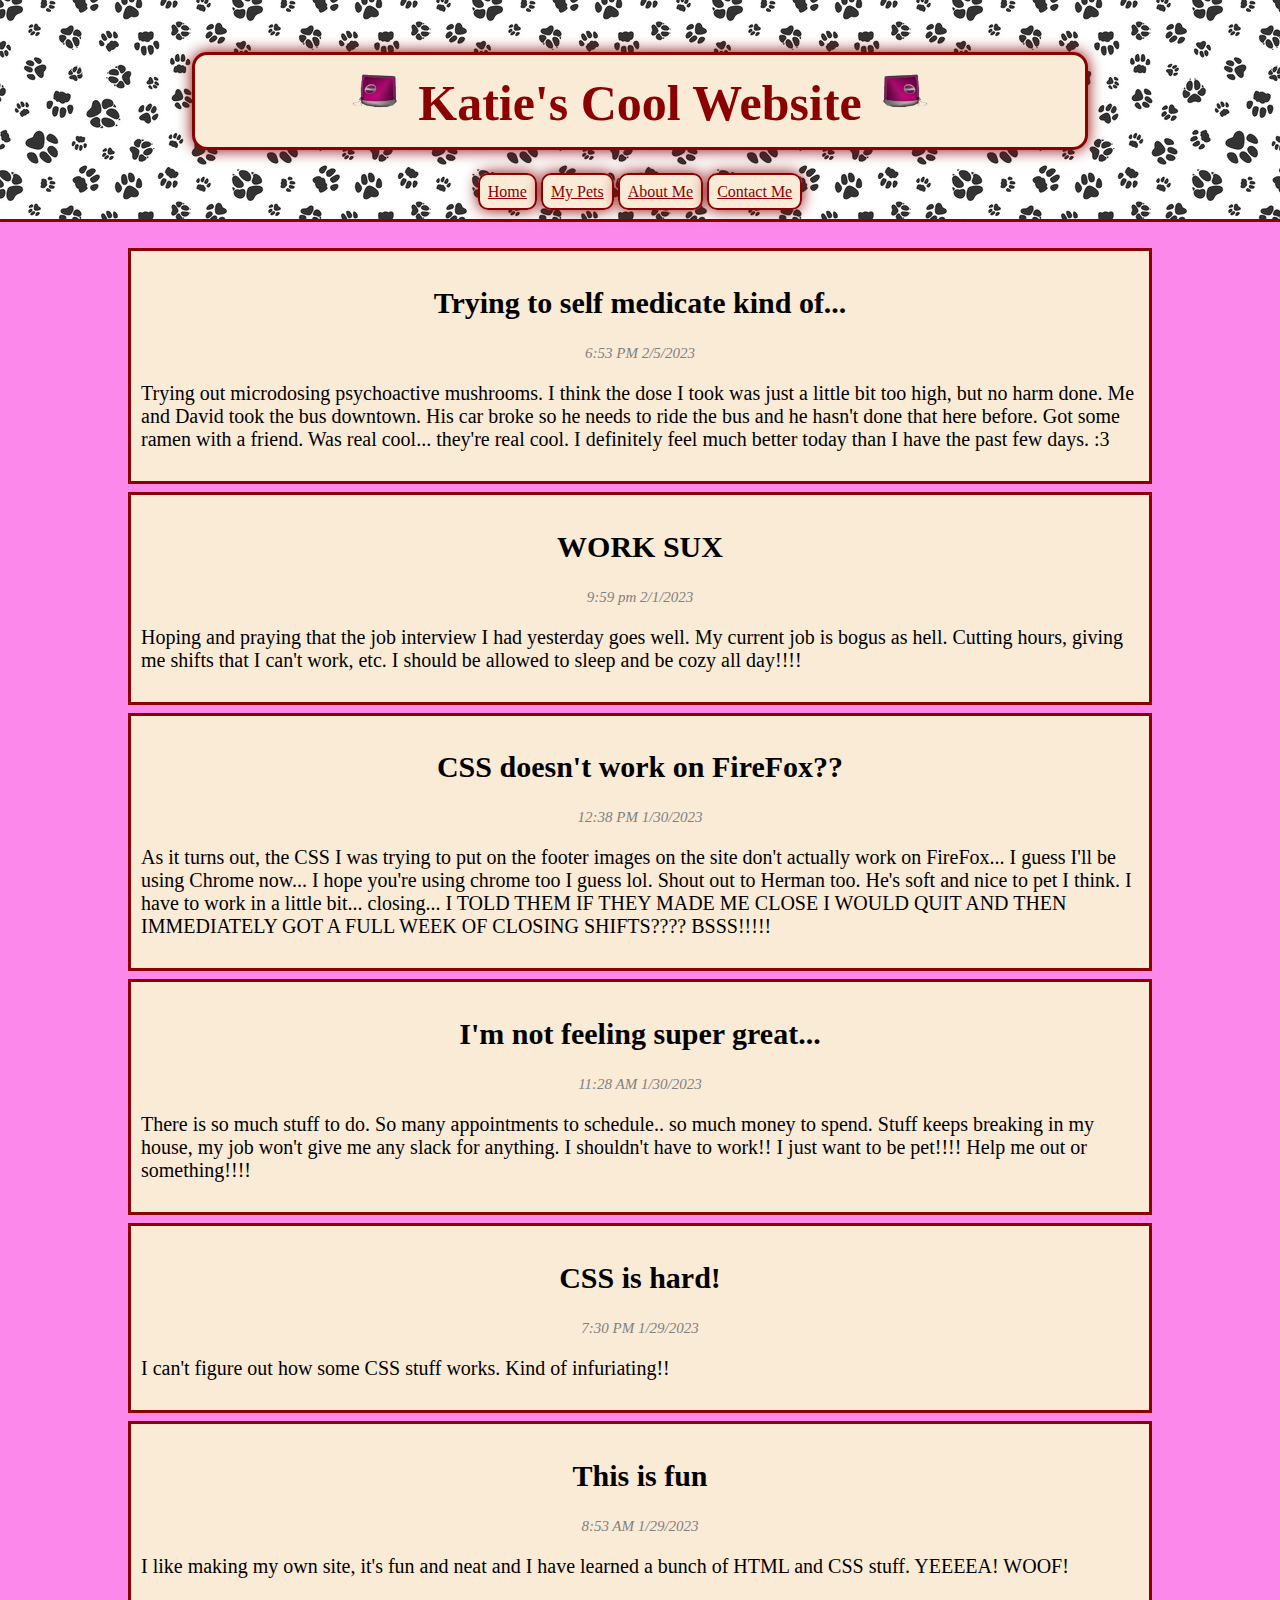
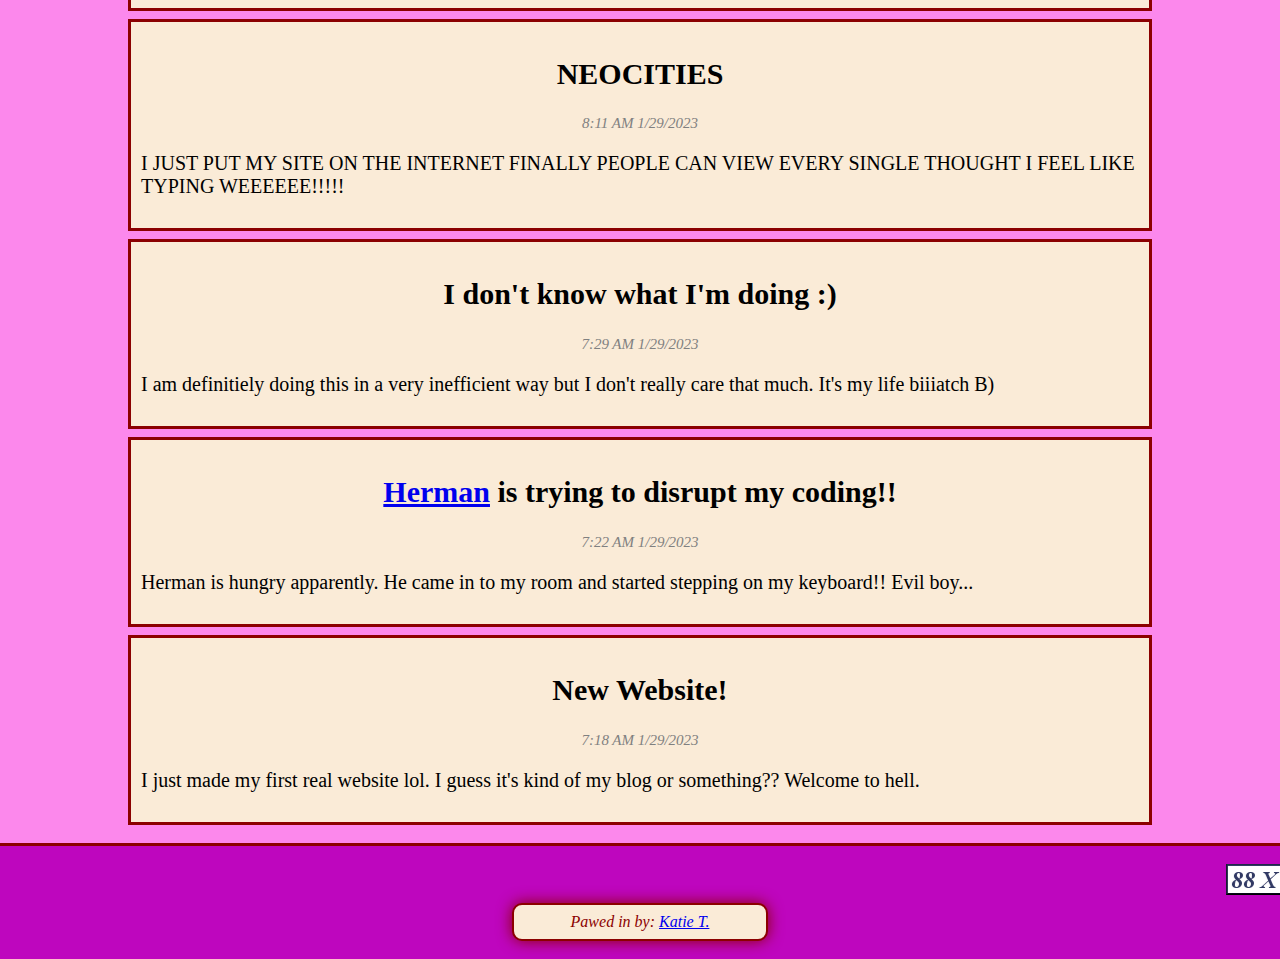
<file: KatSite/index.html>
<!DOCTYPE html>

<!--
    author: Katherine Tallard
    date: 2/5/2023
-->

<html lang="en">
    <head>
        <title>Kat's Cool Website</title>
        <meta charset="UTF-8">
        <link rel="icon" href="images/hermicon.jpg">
        <link rel="stylesheet" href="styleSheets/main.css">
        <link rel="stylesheet" href="styleSheets/index.css">
    </head>
    
    <body>
        <header>
            <br>
            <h1><img src="images/header/computer.webp" alt="Spinning Computer">
                Katie's Cool Website <img id="flip" src="images/header/computer.webp" alt="Spinning Computer"></h1>
            <nav>
                <a href="index.html">Home</a>
                <a href="pets.html">My Pets</a>
                <a href="about.html">About Me</a>
                <a href="contact.html">Contact Me</a>
            </nav>
            <br>
        </header>
        <main>
            <br>
            <!-- default layout for posts
            <article id="">
                <h2></h2>
                <p id="dateTime"></p>
                <p></p>
            </article>
            -->
            <article id="2/5/2023 18:52">
                <h2>Trying to self medicate kind of...</h2>
                <p id="dateTime">6:53 PM 2/5/2023</p>
                <p>Trying out microdosing psychoactive mushrooms. I think the dose I took was just a little bit too high, but no harm done. Me and David took the bus downtown. His car broke so he needs to ride the bus and he hasn't done that here before. Got some ramen with a friend. Was real cool... they're real cool. I definitely feel much better today than I have the past few days. :3</p>
            </article>
            <article id="2/1/2023 21:59">
                <h2>WORK SUX</h2>
                <p id="dateTime">9:59 pm 2/1/2023</p>
                <p>Hoping and praying that the job interview I had yesterday goes well. My current job is bogus as hell. Cutting hours, giving me shifts that I can't work, etc. I should be allowed to sleep and be cozy all day!!!!</p>
            </article>
            <article id="1/30/2023 12:38">
                <h2>CSS doesn't work on FireFox??</h2>
                <p id="dateTime">12:38 PM 1/30/2023</p>
                <p>As it turns out, the CSS I was trying to put on the footer images on the site don't actually work on FireFox... I guess I'll be using Chrome now... I hope you're using chrome too I guess lol. Shout out to Herman too. He's soft and nice to pet I think. I have to work in a little bit... closing... I TOLD THEM IF THEY MADE ME CLOSE I WOULD QUIT AND THEN IMMEDIATELY GOT A FULL WEEK OF CLOSING SHIFTS???? BSSS!!!!!</p>
            </article>
            <article id="1/30/2023 11:28">
                <h2>I'm not feeling super great...</h2>
                <p id="dateTime">11:28 AM 1/30/2023</p>
                <p>There is so much stuff to do. So many appointments to schedule.. so much money to spend. Stuff keeps breaking in my house, my job won't give me any slack for anything. I shouldn't have to work!! I just want to be pet!!!! Help me out or something!!!!</p>
            </article>
            <article id="1/29/2023 19:20">
                <h2>CSS is hard!</h2>
                <p id="dateTime">7:30 PM 1/29/2023</p>
                <p>I can't figure out how some CSS stuff works. Kind of infuriating!!</p>
            </article>
            <article id="1/29/2023 8:52">
                <h2>This is fun</h2>
                <p id="dateTime">8:53 AM 1/29/2023</p>
                <p>I like making my own site, it's fun and neat and I have learned a bunch of HTML and CSS stuff. YEEEEA! WOOF!</p>
            </article>
            <article id="1/29/2023 7:28">
                <h2>NEOCITIES</h2>
                <p id="dateTime">8:11 AM 1/29/2023</p>
                <p>I JUST PUT MY SITE ON THE INTERNET FINALLY PEOPLE CAN VIEW EVERY SINGLE THOUGHT I FEEL LIKE TYPING WEEEEEE!!!!!</p>
            </article>
            <article id="1/29/2023 7:28">
                <h2>I don't know what I'm doing :)</h2>
                <p id="dateTime">7:29 AM 1/29/2023</p>
                <p>I am definitiely doing this in a very inefficient way but I don't really care that much. It's my life biiiatch B)</p>
            </article>
            <article id="1/29/2023 7:22">
                <h2><a href="pets.html#herman">Herman</a> is trying to disrupt my coding!!</h2>
                <p id="dateTime">7:22 AM 1/29/2023</p>
                <p>Herman is hungry apparently. He came in to my room and started stepping on my keyboard!! Evil boy...</p>
            </article>
            <article id="1/29/2023 7:17">
                <h2>New Website!</h2>
                <p id="dateTime">7:18 AM 1/29/2023</p>
                <p>I just made my first real website lol. I guess it's kind of my blog or something?? Welcome to hell.</p>
            </article>
            <br>
        </main>
    <footer>
        <br>
        <section id="footimg">
            <marquee behavior="scroll" direction="left">
                <img src="images/footer/88x31.gif">
                <img src="images/footer/acab.gif">
                <img src="images/footer/anarchynow.gif">
                <img src="images/footer/aol.webp">
                <img src="images/footer/bdsm.jpg">
                <img src="images/footer/best_chrome.gif">
                <img src="images/footer/bi.jpg">
                <img src="images/footer/csbutton.gif">
                <img src="images/footer/dpnbutton.gif">
                <img src="images/footer/emubutton.gif">
                <img src="images/footer/fascist.jpg">
                <img src="images/footer/fuckTikTok.webp">
                <img src="images/footer/gaysite.webp">
                <img src="images/footer/kitten88.gif">
                <img src="images/footer/noNFT.webp">
                <img src="images/footer/piracy.jpg">
                <img src="images/footer/pridenow.webp">
                <img src="images/footer/queer.jpg">
                <img src="images/footer/rightRepair.jpg">
                <img src="images/footer/sheher.png">
                <img src="images/footer/smile.webp">
                <img src="images/footer/tpbutton.gif">
                <img src="images/footer/trans.jpg">
                <img src="images/footer/transrights.jpg">
                <img src="images/footer/trnbutton.png">
                <img src="images/footer/tygbutton.gif">
                <img src="images/footer/vfbutton.gif">
                <img src="images/footer/web3button.gif">
                <img src="images/footer/weed.jpg">
            </marquee>
        </section>
        <address>Pawed in by: <a href="mailto:katkatkat808080@gmail.com"> Katie T.</a></address>
        <br>
    </footer>
    </body>
</html>
</file>
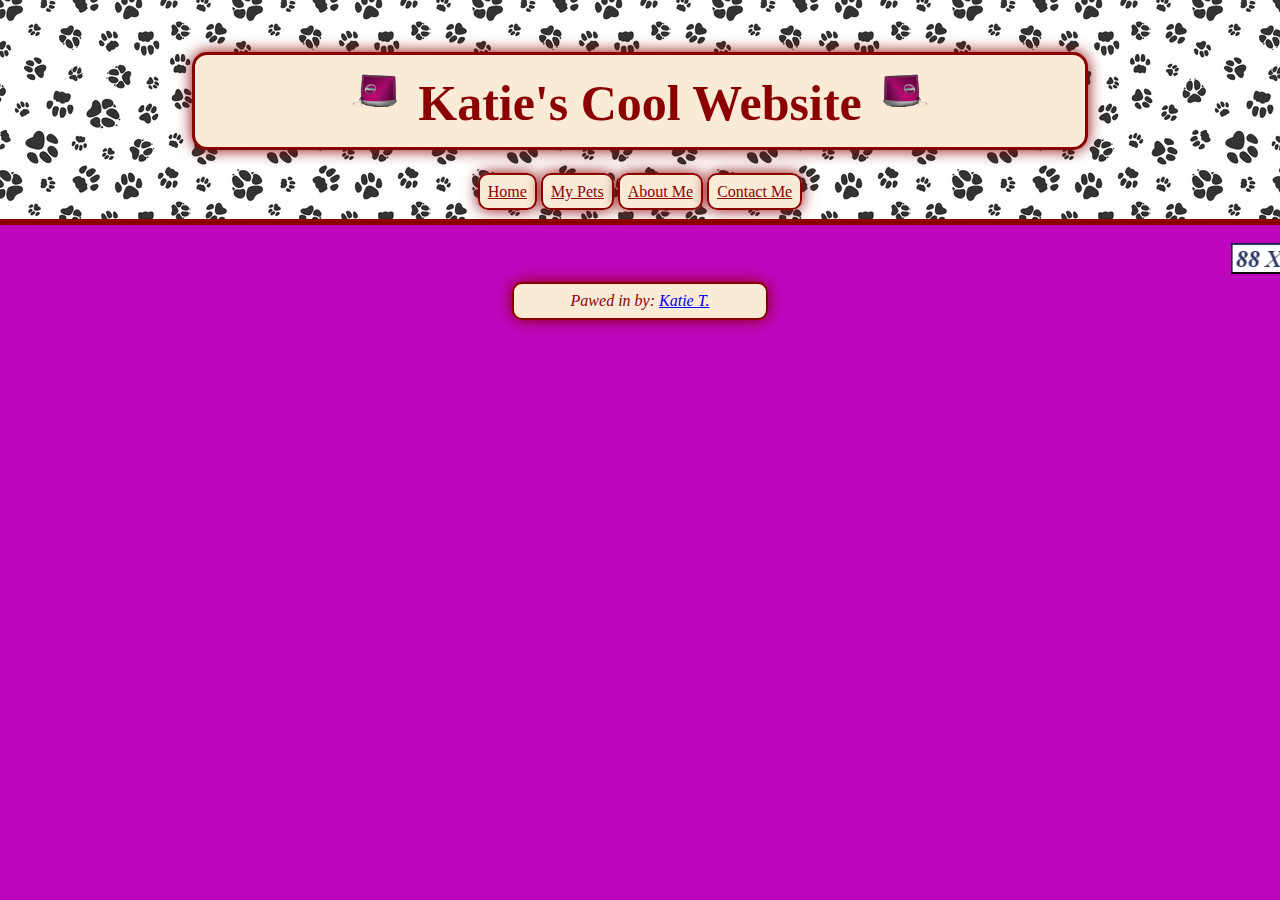
<file: KatSite/blank.html>
<!DOCTYPE html>

<!--
    author: Katherine Tallard
    date: 1/29/2023
-->

<html lang="en">

    <head>
        <title>Kat's Cool Website</title>
        <meta charset="UTF-8">
        <link rel="icon" href="images/hermicon.jpg">
        <link rel="stylesheet" href="styleSheets/main.css">
        <link rel="stylesheet" href="styleSheets/index.css">
    </head>

    <body>
        <header>
            <br>
            <h1><img src="images/header/computer.webp" alt="Spinning Computer">
                Katie's Cool Website <img id="flip" src="images/header/computer.webp" alt="Spinning Computer"></h1>
            <nav>
                <a href="index.html">Home</a>
                <a href="pets.html">My Pets</a>
                <a href="about.html">About Me</a>
                <a href="contact.html">Contact Me</a>
            </nav>
            <br>
        </header>
        <main>

        </main>
    <footer>
        <br>
        <section id="footimg">
            <marquee behavior="scroll" direction="left">
                <img src="images/footer/88x31.gif">
                <img src="images/footer/acab.gif">
                <img src="images/footer/anarchynow.gif">
                <img src="images/footer/aol.webp">
                <img src="images/footer/bdsm.jpg">
                <img src="images/footer/best_chrome.gif">
                <img src="images/footer/bi.jpg">
                <img src="images/footer/csbutton.gif">
                <img src="images/footer/dpnbutton.gif">
                <img src="images/footer/emubutton.gif">
                <img src="images/footer/fascist.jpg">
                <img src="images/footer/fuckTikTok.webp">
                <img src="images/footer/gaysite.webp">
                <img src="images/footer/kitten88.gif">
                <img src="images/footer/noNFT.webp">
                <img src="images/footer/piracy.jpg">
                <img src="images/footer/pridenow.webp">
                <img src="images/footer/queer.jpg">
                <img src="images/footer/rightRepair.jpg">
                <img src="images/footer/sheher.png">
                <img src="images/footer/smile.webp">
                <img src="images/footer/tpbutton.gif">
                <img src="images/footer/trans.jpg">
                <img src="images/footer/transrights.jpg">
                <img src="images/footer/trnbutton.png">
                <img src="images/footer/tygbutton.gif">
                <img src="images/footer/vfbutton.gif">
                <img src="images/footer/web3button.gif">
                <img src="images/footer/weed.jpg">
            </marquee>
        </section>
        <address>Pawed in by: <a href="mailto:katkatkat808080@gmail.com"> Katie T.</a></address>
        <br>
    </footer>
    </body>

</html>
</file>
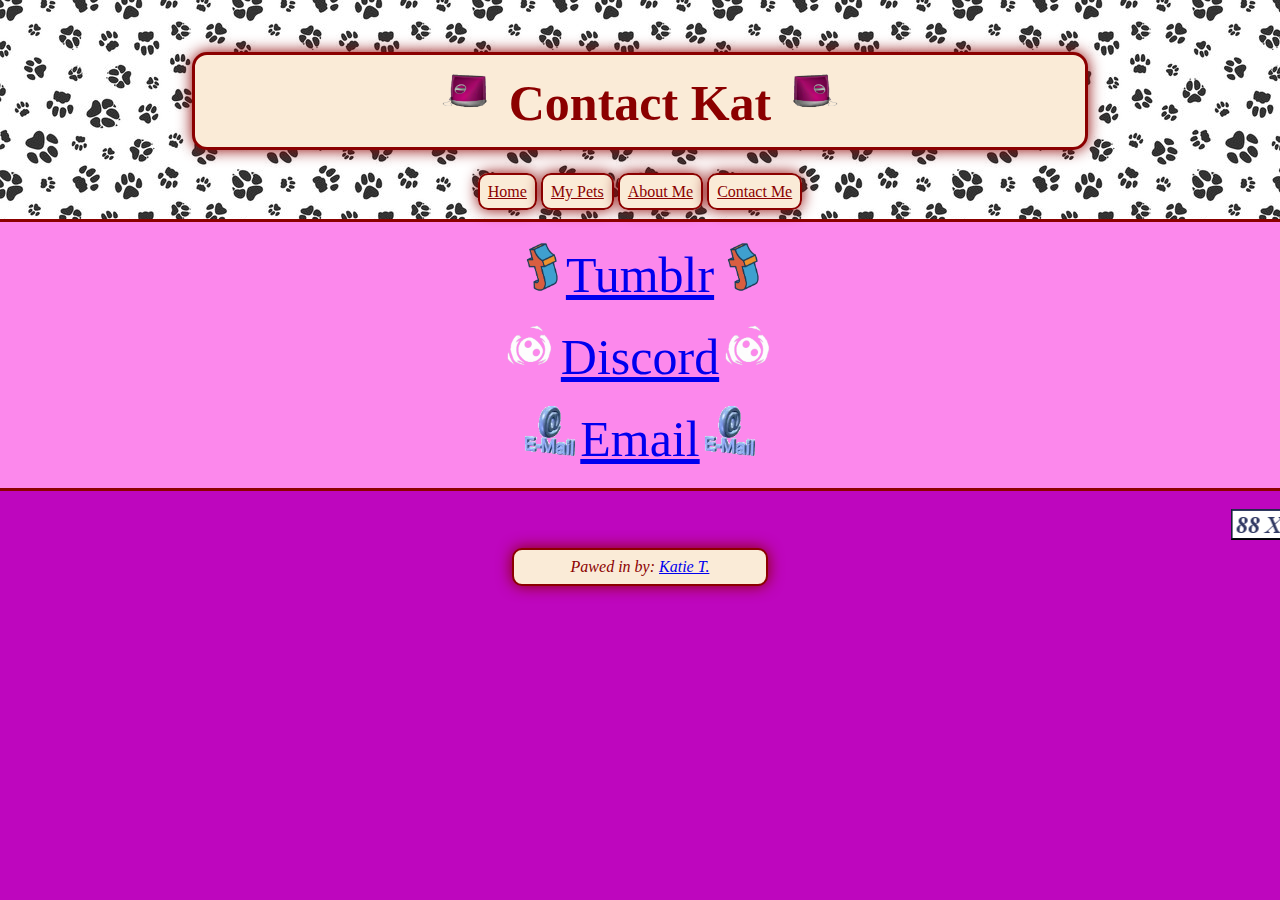
<file: KatSite/contact.html>
<!DOCTYPE html>

<!--
    author: Katherine Tallard
    date: 1/29/2023
-->

<html lang="en">

    <head>
        <title>Kat's Cool Website</title>
        <meta charset="UTF-8">
        <link rel="icon" href="images/hermicon.jpg">
        <link rel="stylesheet" href="styleSheets/main.css">
        <link rel="stylesheet" href="styleSheets/contact.css">
    </head>

    <body>
        <header>
            <br>
            <h1><img src="images/header/computer.webp" alt="Spinning Computer">
                Contact Kat <img id="flip" src="images/header/computer.webp" alt="Spinning Computer"></h1>
            <nav>
                <a href="index.html">Home</a>
                <a href="pets.html">My Pets</a>
                <a href="about.html">About Me</a>
                <a href="contact.html">Contact Me</a>
            </nav>
            <br>
        </header>
        <main>
            <nav>
                <p><img src="images/contact/tumblr.gif" alt="tumblr"> <a href="https://www.tumblr.com/blog/doggyfaggot" target="_blank">Tumblr</a> <img src="images/contact/tumblr.gif" alt="tumblr"></p>
                <p><img src="images/contact/discord.gif" alt="discord"> <a href="https://www.discordapp.com/users/565990345939353600" target="_blank">Discord</a> <img src="images/contact/discord.gif" alt="discord"></p>
                <p><img src="images/contact/email.webp" alt="email"> <a href="mailto:katherinetallard@gmail.com">Email</a> <img src="images/contact/email.webp" alt="email"></p>
            </nav>
        </main>
    <footer>
        <br>
        <section id="footimg">
            <marquee behavior="scroll" direction="left">
                <img src="images/footer/88x31.gif">
                <img src="images/footer/acab.gif">
                <img src="images/footer/anarchynow.gif">
                <img src="images/footer/aol.webp">
                <img src="images/footer/bdsm.jpg">
                <img src="images/footer/best_chrome.gif">
                <img src="images/footer/bi.jpg">
                <img src="images/footer/csbutton.gif">
                <img src="images/footer/dpnbutton.gif">
                <img src="images/footer/emubutton.gif">
                <img src="images/footer/fascist.jpg">
                <img src="images/footer/fuckTikTok.webp">
                <img src="images/footer/gaysite.webp">
                <img src="images/footer/kitten88.gif">
                <img src="images/footer/noNFT.webp">
                <img src="images/footer/piracy.jpg">
                <img src="images/footer/pridenow.webp">
                <img src="images/footer/queer.jpg">
                <img src="images/footer/rightRepair.jpg">
                <img src="images/footer/sheher.png">
                <img src="images/footer/smile.webp">
                <img src="images/footer/tpbutton.gif">
                <img src="images/footer/trans.jpg">
                <img src="images/footer/transrights.jpg">
                <img src="images/footer/trnbutton.png">
                <img src="images/footer/tygbutton.gif">
                <img src="images/footer/vfbutton.gif">
                <img src="images/footer/web3button.gif">
                <img src="images/footer/weed.jpg">
            </marquee>
        </section>
        <address>Pawed in by: <a href="mailto:katkatkat808080@gmail.com"> Katie T.</a></address>
        <br>
    </footer>
    </body>

</html>
</file>
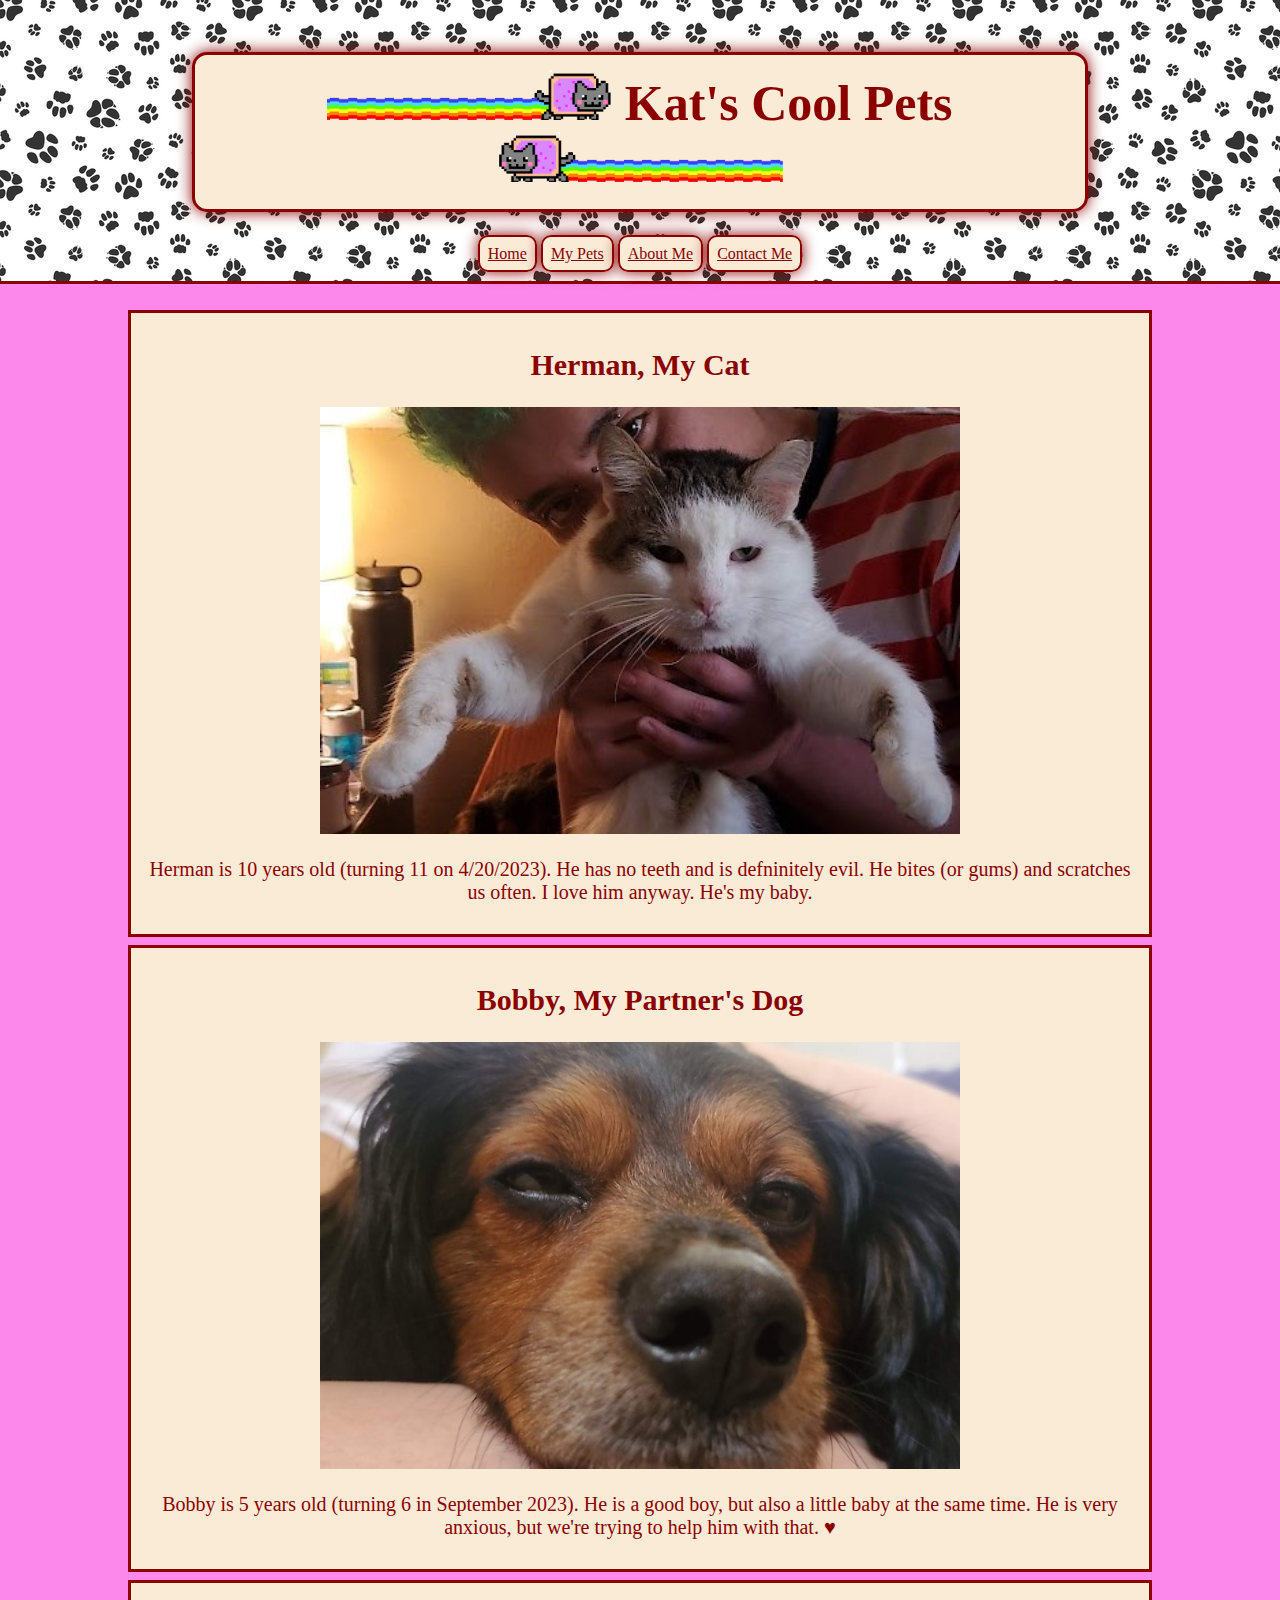
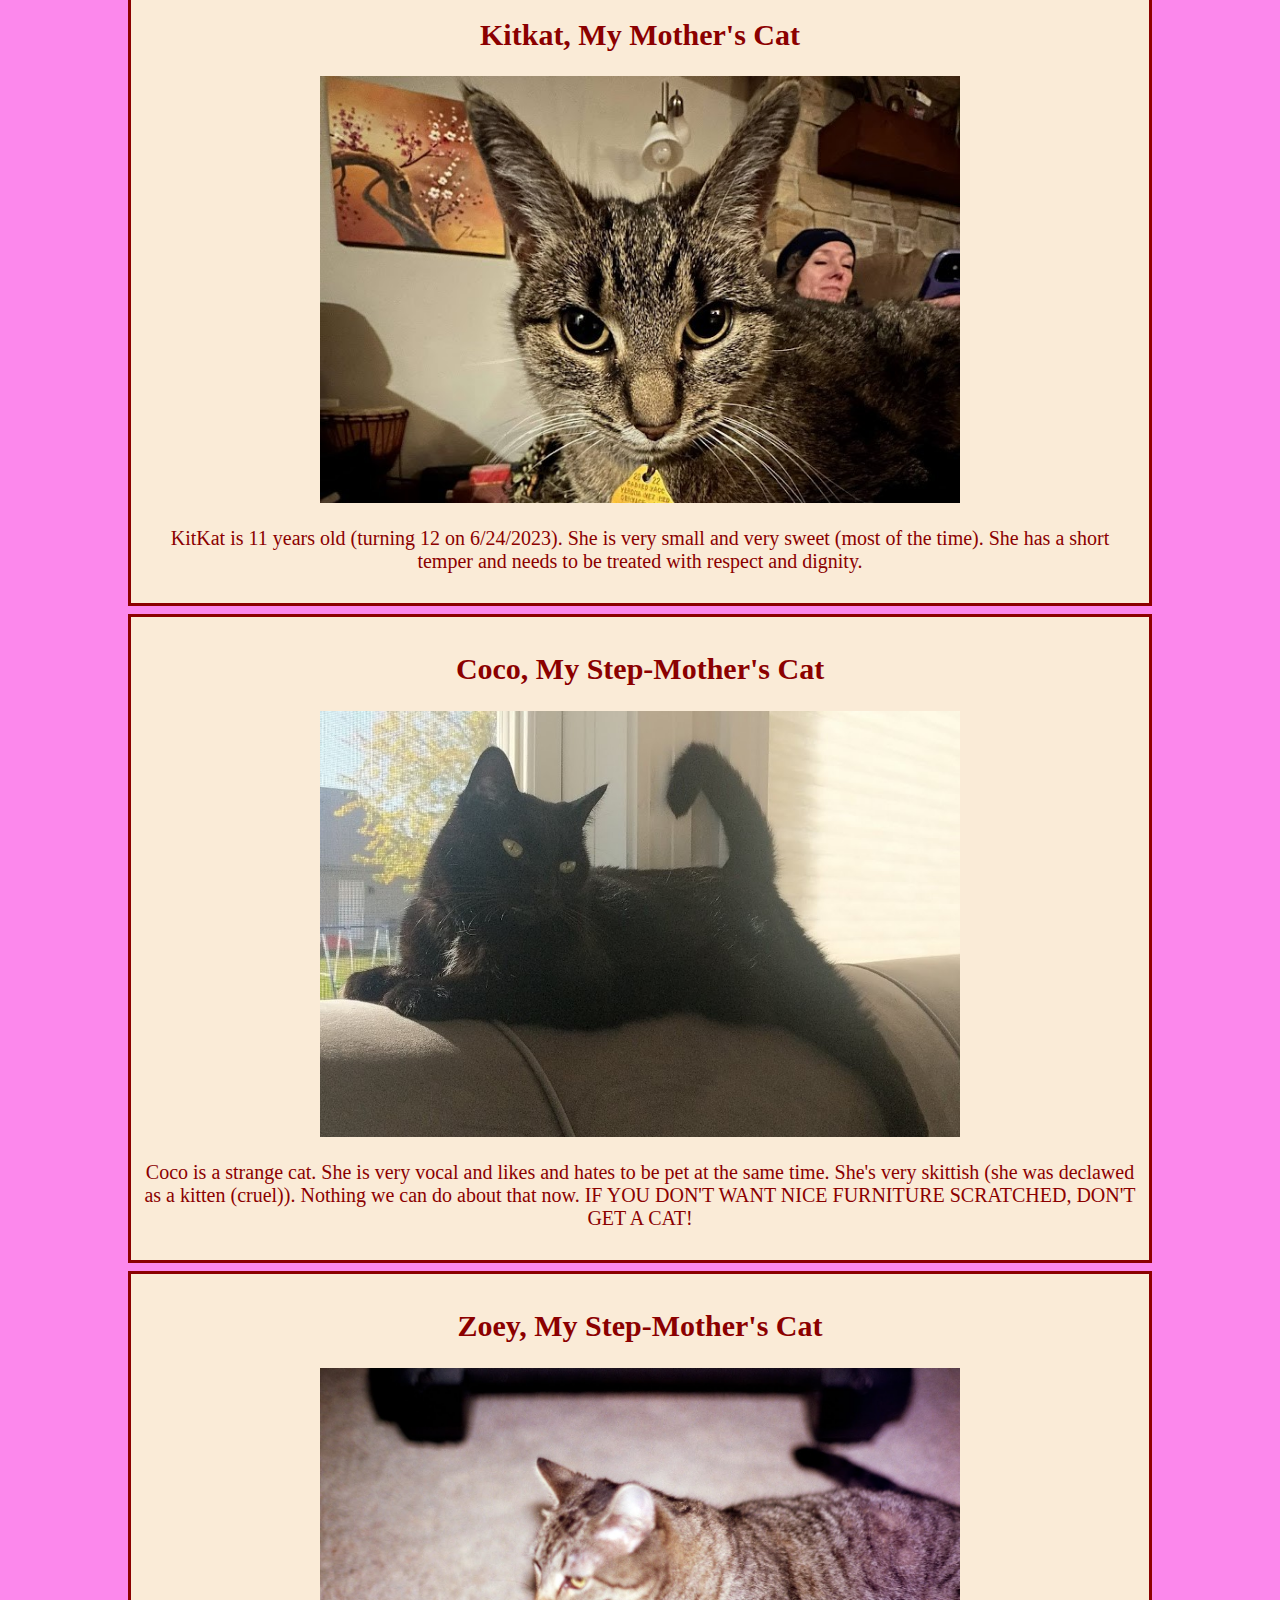
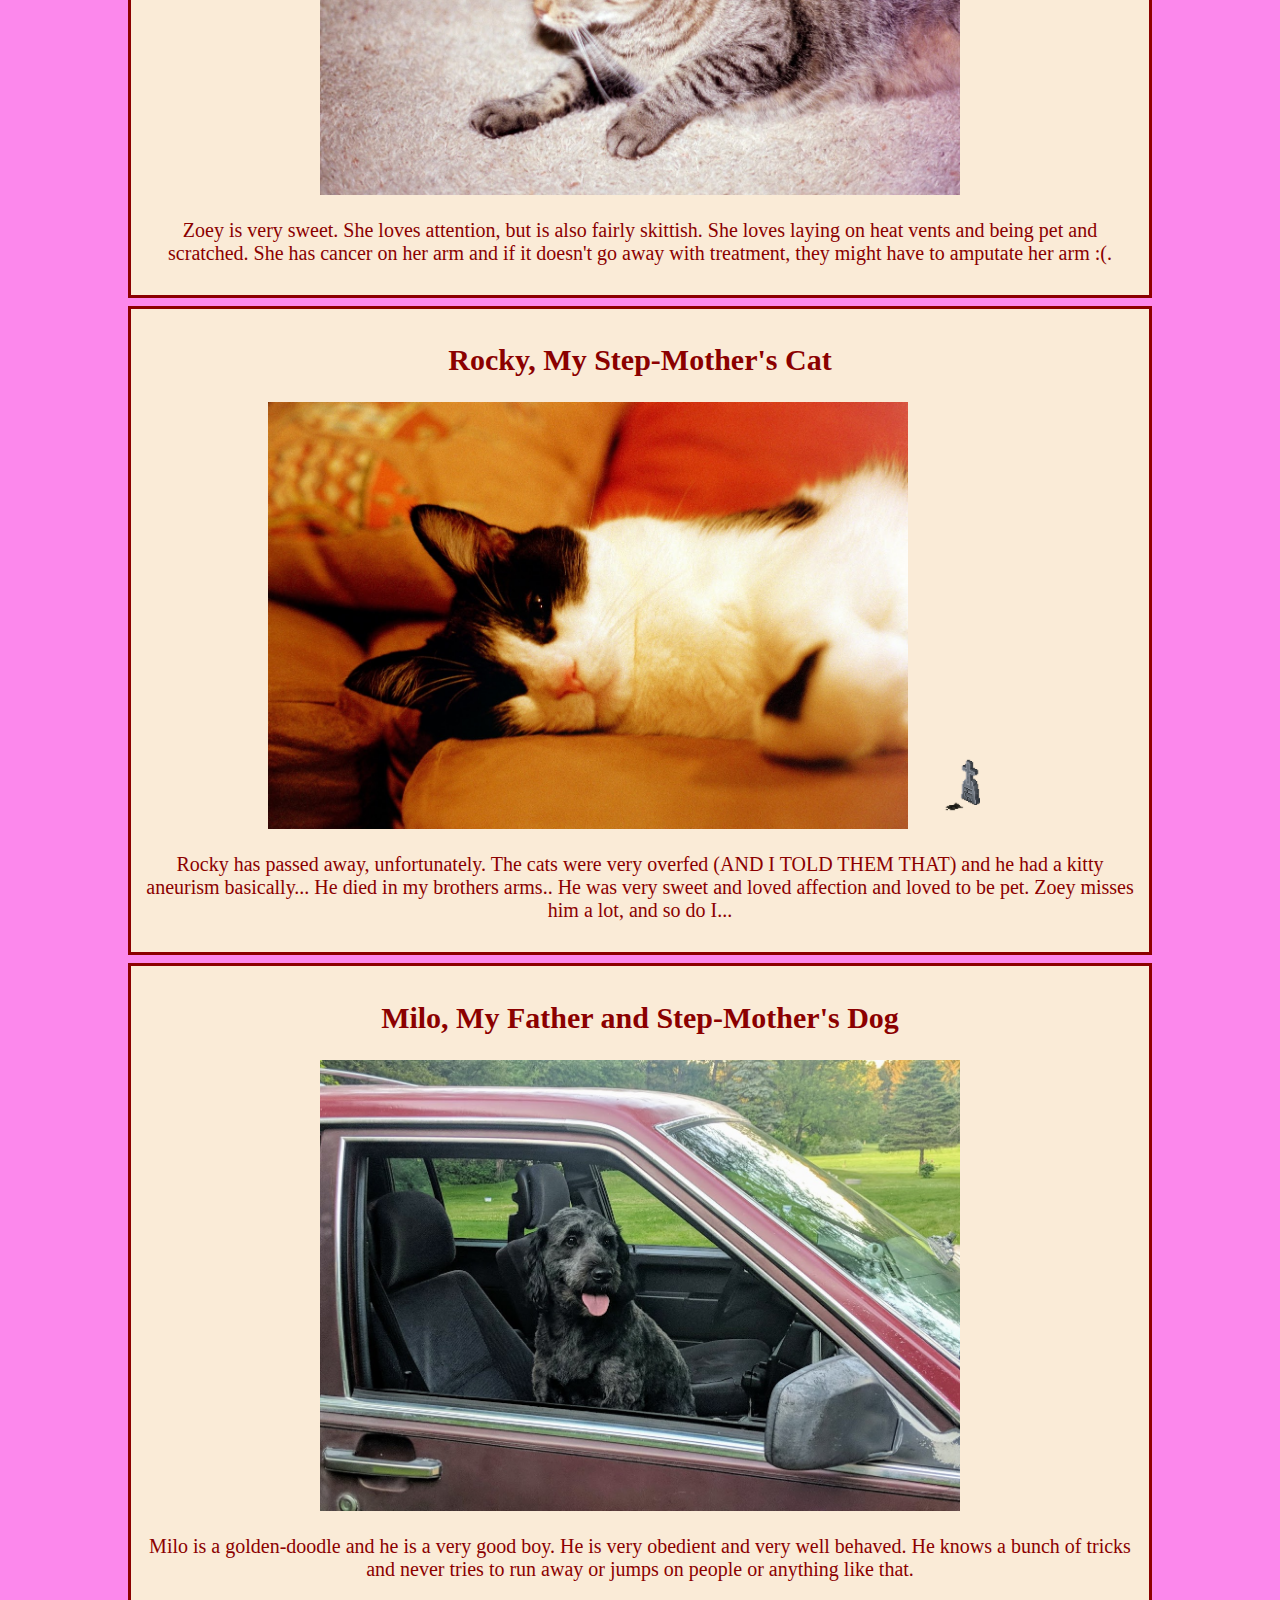
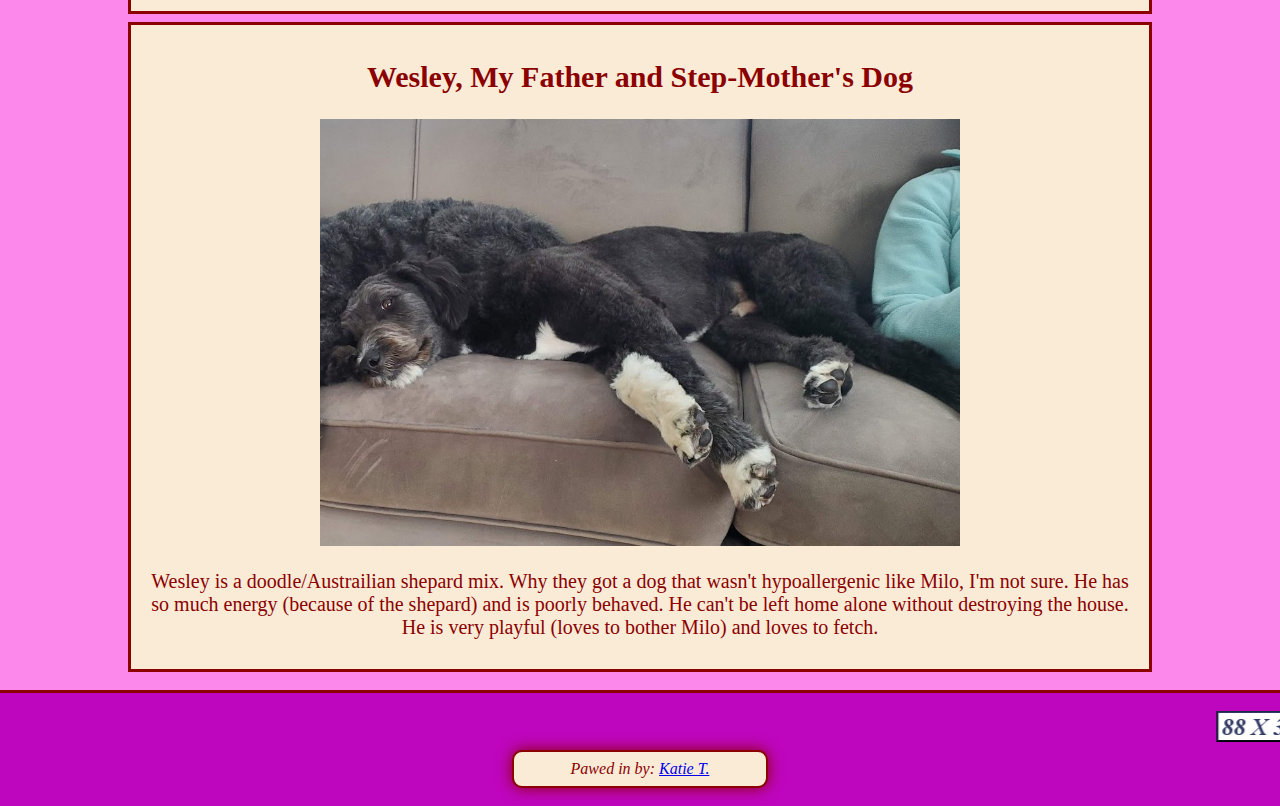
<file: KatSite/pets.html>
<!DOCTYPE html>

<!--
    author: Katherine Tallard
    date: 1/29/2023
-->

<html lang="en">

    <head>
        <title>Kat's Cool Pets</title>
        <meta charset="UTF-8">
        <link rel="icon" href="images/hermicon.jpg">
        <link rel="stylesheet" href="styleSheets/main.css">
        <link rel="stylesheet" href="styleSheets/pets.css">
    </head>

    <body>
        <header>
            <br>
            <h1><img src="images/header/nyan-cat.gif" alt="Spinning Computer">
                Kat's Cool Pets <img id="flip" src="images/header/nyan-cat.gif" alt="Spinning Computer"></h1>
            <nav>
                <a href="index.html">Home</a>
                <a href="pets.html">My Pets</a>
                <a href="about.html">About Me</a>
                <a href="contact.html">Contact Me</a>
            </nav>
            <br>
        </header>
        <main>
            <br>
            <article id="herman">
                <h2>Herman, My Cat</h2>
                <img src="images/pets/herman.jpg" alt="herman">
                <p>Herman is 10 years old (turning 11 on 4/20/2023). He has no teeth and is defninitely evil. He bites (or gums) and scratches us often. I love him anyway. He's my baby.</p>
            </article>
            <article>
                <h2>Bobby, My Partner's Dog</h2>
                <img src="images/pets/bobby.jpg" alt="bobby">
                <p>Bobby is 5 years old (turning 6 in September 2023). He is a good boy, but also a little baby at the same time. He is very anxious, but we're trying to help him with that. &hearts;</p>
            </article>
            <article>
                <h2>Kitkat, My Mother's Cat</h2>
                <img src="images/pets/kitkat.jpg" alt="kitkat">
                <p>KitKat is 11 years old (turning 12 on 6/24/2023). She is very small and very sweet (most of the time). She has a short temper and needs to be treated with respect and dignity.</p>
            </article>
            <article>
                <h2>Coco, My Step-Mother's Cat</h2>
                <img src="images/pets/coco.jpg" alt="coco">
                <p>Coco is a strange cat. She is very vocal and likes and hates to be pet at the same time. She's very skittish (she was declawed as a kitten (cruel)). Nothing we can do about that now. IF YOU DON'T WANT NICE FURNITURE SCRATCHED, DON'T GET A CAT!</p>
            </article>
            <article>
                <h2>Zoey, My Step-Mother's Cat</h2>
                <img src="images/pets/zoey.jpg" alt="zoey">
                <p>Zoey is very sweet. She loves attention, but is also fairly skittish. She loves laying on heat vents and being pet and scratched. She has cancer on her arm and if it doesn't go away with treatment, they might have to amputate her arm :(.</p>
            </article>
            <article>
                <h2>Rocky, My Step-Mother's Cat</h2>
                <img src="images/pets/rocky.jpg" alt="rocky">
                <img id="grave" src="images/pets/grave.gif" alt="grave">
                <p>Rocky has passed away, unfortunately. The cats were very overfed (AND I TOLD THEM THAT) and he had a kitty aneurism basically... He died in my brothers arms.. He was very sweet and loved affection and loved to be pet. Zoey misses him a lot, and so do I...</p>
            </article>
            <article>
                <h2>Milo, My Father and Step-Mother's Dog</h2>
                <img src="images/pets/milo.jpg" alt="milo">
                <p>Milo is a golden-doodle and he is a very good boy. He is very obedient and very well behaved. He knows a bunch of tricks and never tries to run away or jumps on people or anything like that.</p>
            </article>
            <article>
                <h2>Wesley, My Father and Step-Mother's Dog</h2>
                <img src="images/pets/Wesley.jpg" alt="wesley">
                <p>Wesley is a doodle/Austrailian shepard mix. Why they got a dog that wasn't hypoallergenic like Milo, I'm not sure. He has so much energy (because of the shepard) and is poorly behaved. He can't be left home alone without destroying the house. He is very playful (loves to bother Milo) and loves to fetch.</p>
            </article>
            <br>
        </main>
    <footer>
        <br>
        <section id="footimg">
            <marquee behavior="scroll" direction="left">
                <img src="images/footer/88x31.gif">
                <img src="images/footer/acab.gif">
                <img src="images/footer/anarchynow.gif">
                <img src="images/footer/aol.webp">
                <img src="images/footer/bdsm.jpg">
                <img src="images/footer/best_chrome.gif">
                <img src="images/footer/bi.jpg">
                <img src="images/footer/csbutton.gif">
                <img src="images/footer/dpnbutton.gif">
                <img src="images/footer/emubutton.gif">
                <img src="images/footer/fascist.jpg">
                <img src="images/footer/fuckTikTok.webp">
                <img src="images/footer/gaysite.webp">
                <img src="images/footer/kitten88.gif">
                <img src="images/footer/noNFT.webp">
                <img src="images/footer/piracy.jpg">
                <img src="images/footer/pridenow.webp">
                <img src="images/footer/queer.jpg">
                <img src="images/footer/rightRepair.jpg">
                <img src="images/footer/sheher.png">
                <img src="images/footer/smile.webp">
                <img src="images/footer/tpbutton.gif">
                <img src="images/footer/trans.jpg">
                <img src="images/footer/transrights.jpg">
                <img src="images/footer/trnbutton.png">
                <img src="images/footer/tygbutton.gif">
                <img src="images/footer/vfbutton.gif">
                <img src="images/footer/web3button.gif">
                <img src="images/footer/weed.jpg">
            </marquee>
        </section>
        <address>Pawed in by: <a href="mailto:katkatkat808080@gmail.com"> Katie T.</a></address>
        <br>
    </footer>
    </body>

</html>
</file>
<file: KatSite/styleSheets/main.css>
body {
    color: darkred;
    margin: 0;
    padding: 0;
}
header {
    background-image: url(../images/footer/paws.jpg);
    text-align: center;
    border-bottom: 3px solid;
}
header img {
    height: 50px;
}
header h1 {
    font-size: 50px;
    background-color: antiquewhite;
    padding: 15px;
    margin-left: 15%;
    margin-right: 15%;
    border: 3px solid;
    border-radius: 15px;
    box-shadow: 0px 0px 15px;
}
header a , footer p, address{
    color: darkred;
    background-color: antiquewhite;
    padding: 8px;
    border: 2px solid;
    border-radius: 10px;
    box-shadow: 0px 0px 15px;
}
main {
    background-color: rgb(252, 136, 236);
    color: darkred;
    display: flex;
    flex-direction: column;

}
main p {
    font-size: 20px;
}
main h2 {
    font-size: 30px;
}
article {
    background-color: antiquewhite;
    border: 3px solid;
    margin-left: 10%;
    margin-right: 10%;
    margin-top: 8px;
    padding: 10px;
}
footer {
    background-color: rgb(190, 6, 190);
    margin-top: auto 0;
    border-top: 3px solid;
    box-shadow: 0 50vh 0 50vh rgb(190, 6, 190);
    text-align: center;
}
footer address {
    margin-left: 40%;
    margin-right: 40%;
}
footer marquee img{
    height: 31px;
}
#flip {
    -webkit-transform: scaleX(-1);
    transform: -1;
}
#emphasise {
    color: red;
    font-weight: bold;
}
</file>
<file: KatSite/styleSheets/index.css>
article {
    color: black;
    border-color: darkred;
}
article h2 {
    text-align: center;
}
#dateTime {
    font-style: italic;
    color: grey;
    font-size: 15px;
    text-align: center;
}
</file>
<file: KatSite/styleSheets/contact.css>
main {
    text-align: center;
}
main img, main a {
    height: 50px;
    font-size: 50px;
}
</file>
<file: KatSite/styleSheets/pets.css>
main {
    text-align: center;
}
main img {
    width: 50vw;
}
#grave {
    width: 100px;
}
</file>
